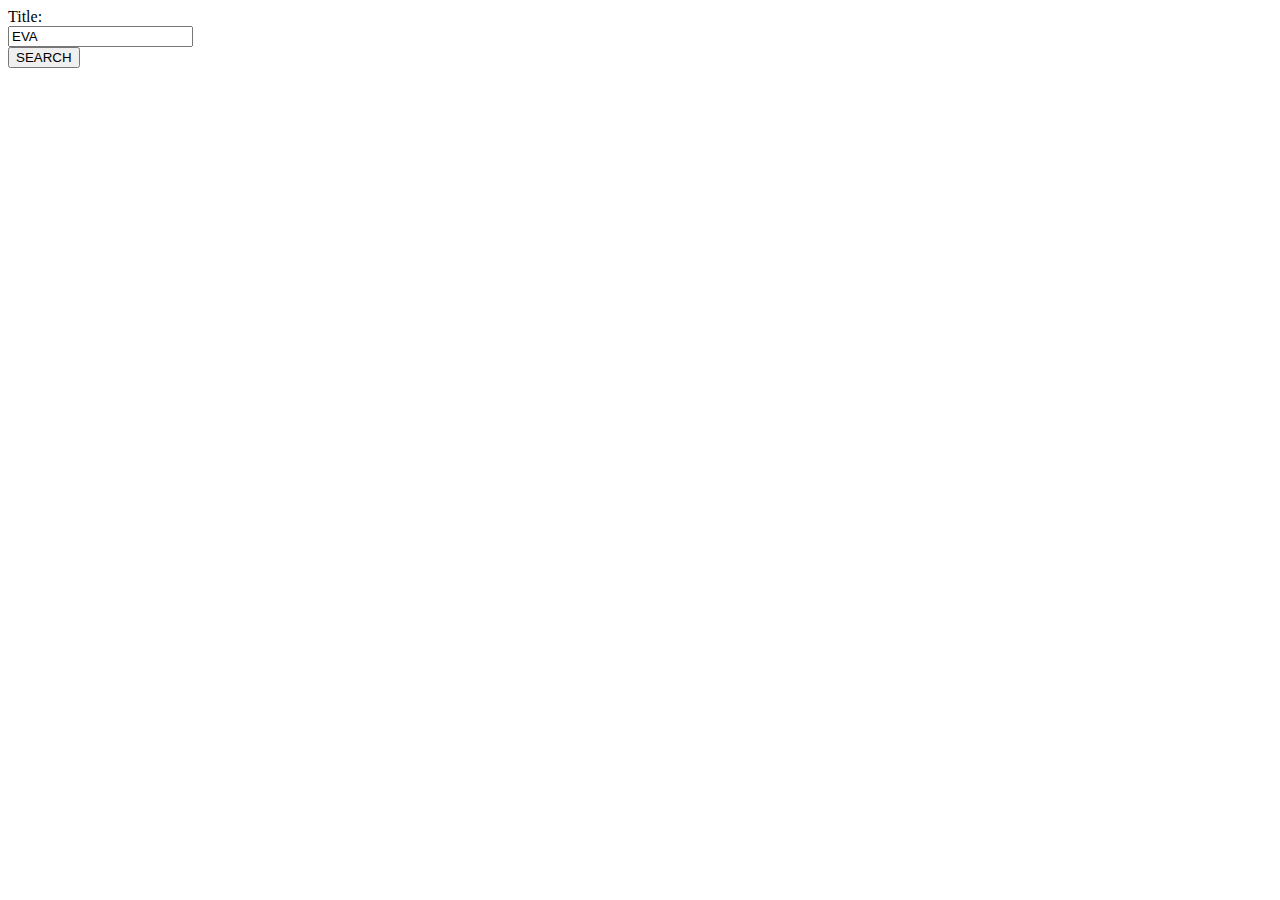
<file: simpleSearch.html>
<!DOCTYPE html>
<html lang="en">
<head>
    <meta charset="utf8">
    <title>searchTitle</title>
</head>
<body>



<!--请将这一段整合进首页search功能, 样式随意, form action 和method 和第一input name 不能改-->

<form action="searchTitle.php" method="post">
    Title:<br>
    <input type="text" name="TITLE" value="EVA"><br>
    <input type="submit" value="SEARCH">
</form>


<!--end-->



</body>
</html>
</file>
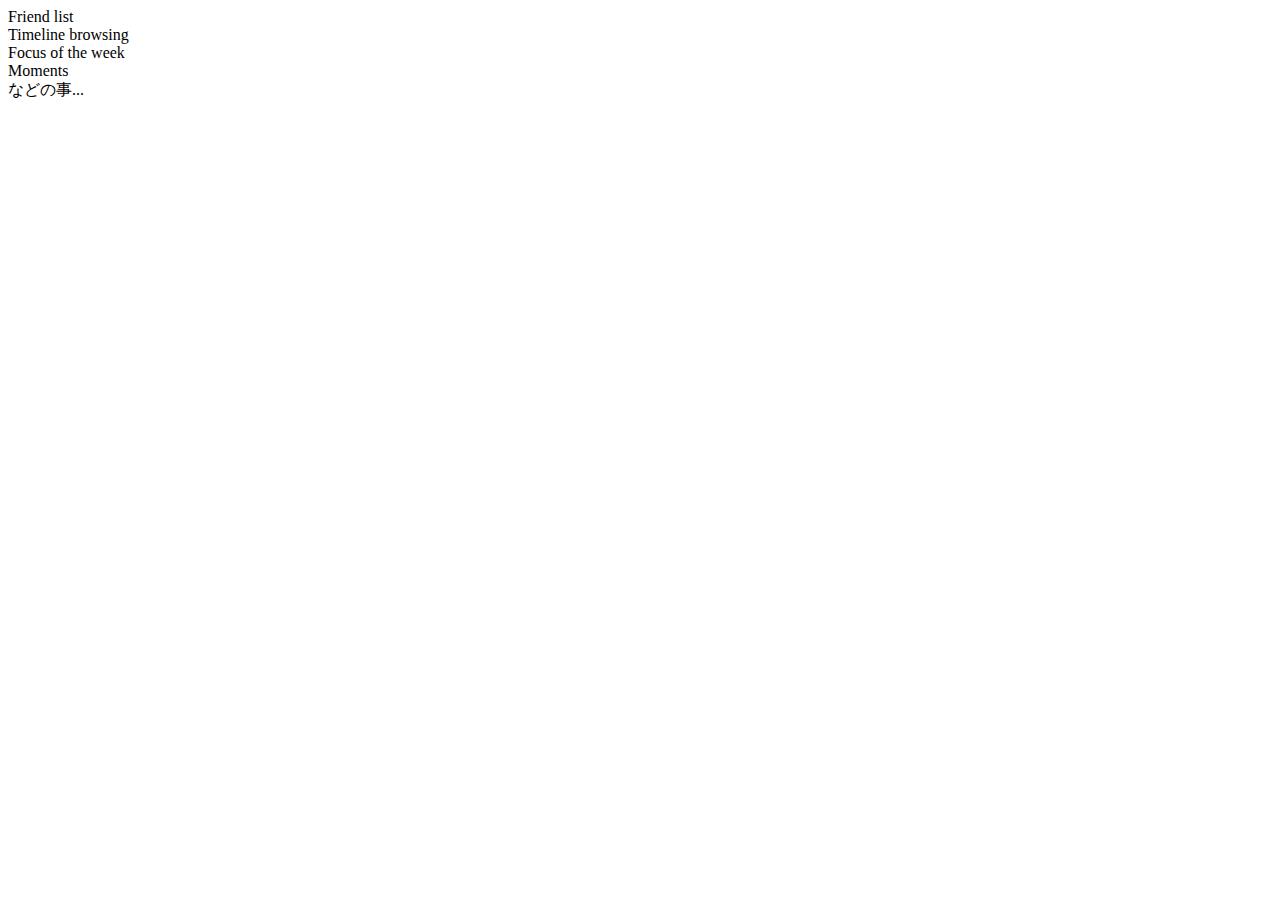
<file: todo.html>
<html>
<head>
	<meta content="text/html; charset=utf8" http-equiv="Content-Type" />
	<title></title>
</head>
<body>
<p>Friend list<br />
Timeline browsing<br />
Focus of the week<br />
Moments<br />
などの事...</p>
</body>
</html>
</file>
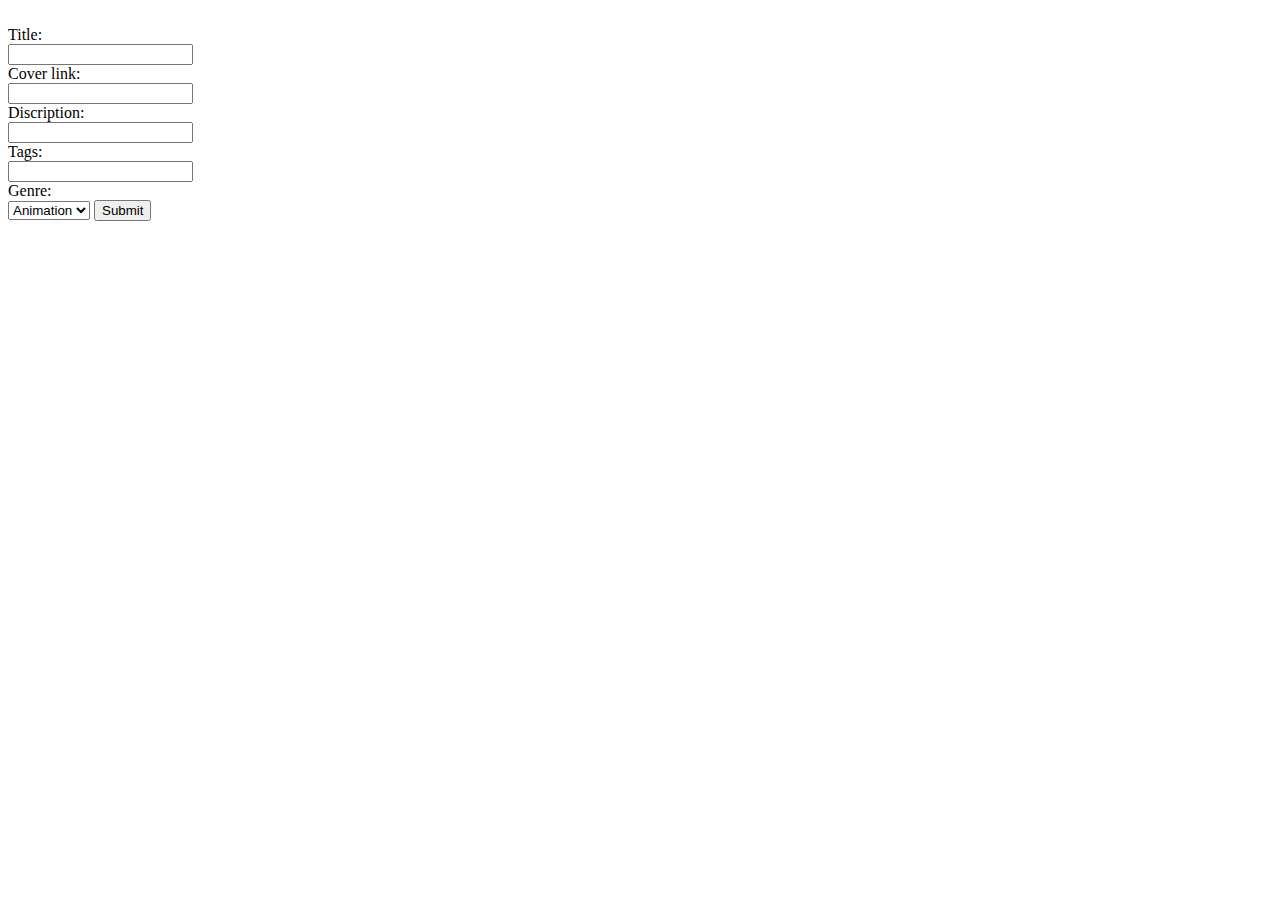
<file: upload.html>
<!DOCTYPE html>
<html lang="en">
<head>
    <meta charset="UTF-8">
    <title>upload</title>
</head>
<body>

<br>
<form action="uploadfile.php" method="post">
    Title:<br>
    <input name="title" type="text"/><br>
    Cover link:<br>
    <input name="cover" type="text"/><br>
    Discription:<br>
    <input name="cover" type="text"/><br>
    Tags:<br>
    <input name="tags" type="text"/><br>
    Genre:<br>
    <select name="genre">
        <option value= 1 >Animation</option>
        <option value="saab">Saab</option>
        <option value="fiat">Fiat</option>
        <option value="audi">Audi</option>
        <option value="volvo">Volvo</option>
        <option value="saab">Saab</option>
        <option value="fiat">Fiat</option>
        <option value="audi">Audi</option>
        <option value="volvo">Volvo</option>
        <option value="saab">Saab</option>
        <option value="fiat">Fiat</option>
        <option value="audi">Audi</option>
        <option value="volvo">Volvo</option>
        <option value="saab">Saab</option>
        <option value="fiat">Fiat</option>
        <option value="audi">Audi</option>
        <option value="volvo">Volvo</option>
        <option value="saab">Saab</option>
        <option value="fiat">Fiat</option>
        <option value="audi">Audi</option>
        <option value="volvo">Volvo</option>
        <option value="saab">Saab</option>
        <option value="fiat">Fiat</option>
        <option value="audi">Audi</option>
        <option value="volvo">Volvo</option>
        <option value="saab">Saab</option>
        <option value="fiat">Fiat</option>
        <option value="audi">Audi</option>
        <option value="volvo">Volvo</option>
        <option value="saab">Saab</option>
        <option value="fiat">Fiat</option>
        <option value="audi">Audi</option>
        <option value="volvo">Volvo</option>
        <option value="saab">Saab</option>
        <option value="fiat">Fiat</option>
        <option value="audi">Audi</option>
        <option value="volvo">Volvo</option>
        <option value="saab">Saab</option>
        <option value="fiat">Fiat</option>
        <option value="audi">Audi</option>
        <option value="volvo">Volvo</option>
        <option value="saab">Saab</option>
        <option value="fiat">Fiat</option>
        <option value="audi">Audi</option>
        <option value="volvo">Volvo</option>
        <option value="saab">Saab</option>
        <option value="fiat">Fiat</option>
        <option value="audi">Audi</option>
        <option value="volvo">Volvo</option>
        <option value="saab">Saab</option>
        <option value="fiat">Fiat</option>
        <option value="audi">Audi</option>
        <option value="volvo">Volvo</option>
        <option value="saab">Saab</option>
        <option value="fiat">Fiat</option>
        <option value="audi">Audi</option>
        <option value="volvo">Volvo</option>
        <option value="saab">Saab</option>
        <option value="fiat">Fiat</option>
        <option value="audi">Audi</option>
        <option value="volvo">Volvo</option>
        <option value="saab">Saab</option>
        <option value="fiat">Fiat</option>
        <option value="audi">Audi</option>
        <option value="volvo">Volvo</option>
        <option value="saab">Saab</option>
        <option value="fiat">Fiat</option>
        <option value="audi">Audi</option>
        <option value="volvo">Volvo</option>
        <option value="saab">Saab</option>
        <option value="fiat">Fiat</option>
        <option value="audi">Audi</option>
        <option value="volvo">Volvo</option>
        <option value="saab">Saab</option>
        <option value="fiat">Fiat</option>
        <option value="audi">Audi</option>
    </select>


    <input type="Submit">
</form>
<br>




</body>
</html>
</file>
